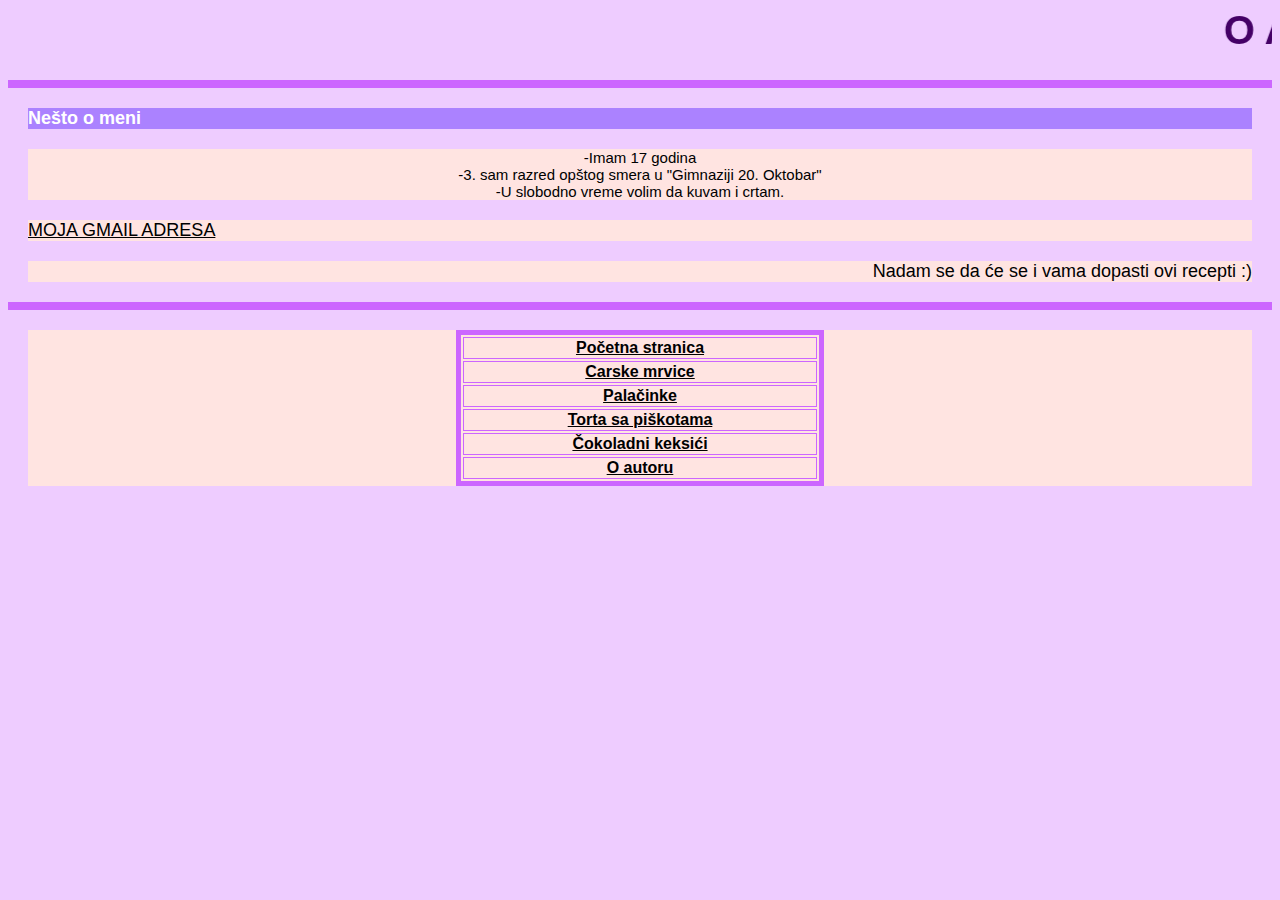
<file: Moj sajt- o autoru.html>
<html>
<head>
<title>O autoru</title>
 <link rel="stylesheet" href="stil2.css">
 </head>
 <body>
 
 <h1 ><font color=#440066><marquee><blink>O AUTORU</blink></marquee></font></h1>
 <HR Size=8 color=#cc66ff>
 
<p style="color: White; background-color: #AB82FF;" >  
 <big align="center"> <B>Nešto o meni </B></big>
 <p align="center">-Imam 17 godina
 <br>-3. sam razred opštog smera u "Gimnaziji 20. Oktobar"
 <br>-U slobodno vreme volim da kuvam i crtam.
 <p><big><a href="mailto:ivana.karanovic@gimnazijabp.edu.rs">MOJA GMAIL ADRESA</a></big></p>
 <p "style= color=#f7e6ff " align="right"><font><big>Nadam se da će se i vama dopasti ovi recepti :)</big></font></p>
 </p>
  <HR Size=8 color=#cc66ff>
 <p bgcolor="#FFE4E1">
<table  border="5" bordercolor=#cc66ff width="30%" align="center">
<tr><th><a href="index.html">Početna stranica</a></th></tr>
 <tr><th><a href="Moj sajt- recept za carske mrvice.html">Carske mrvice</a></th></tr>
 <tr><th><a href="Moj sajt- recept za palacinke.html">Palačinke</a></th></tr>
 <tr><th><a href="Moj sajt- recept za tortu sa piškotama.html">Torta sa piškotama</a></th></tr>
 <tr><th><a href="Moj sajt-recept za čokoladne keksiće.html">Čokoladni keksići</a></th></tr>
  <tr><th><a href="Moj sajt- o autoru.html">O autoru</a></th></tr>
 </table>
 </p>
 </body>
</file>
<file: stil2.css>
body{
  background-color:#eeccff ;

}
a {
  color: black;
}

h1{
  color: #440066;
  text-align: center;
  font-size: 40px;
  font-family:sans-serif;
  }
h2{
  color:black;
  text-align: left;
  font-size: 25px;
  font-family:cursive;
  }
 table{ 
   background-color: #FFE4E1;
   }
 li{ 
   font-family:cursive;
   font-size: 15px;
   color:black;
  
   }
p { background-color: #FFE4E1;
margin:20px;
font-family:sans-serif;
   font-size: 15px;
   color:black;
  
   }
</file>
